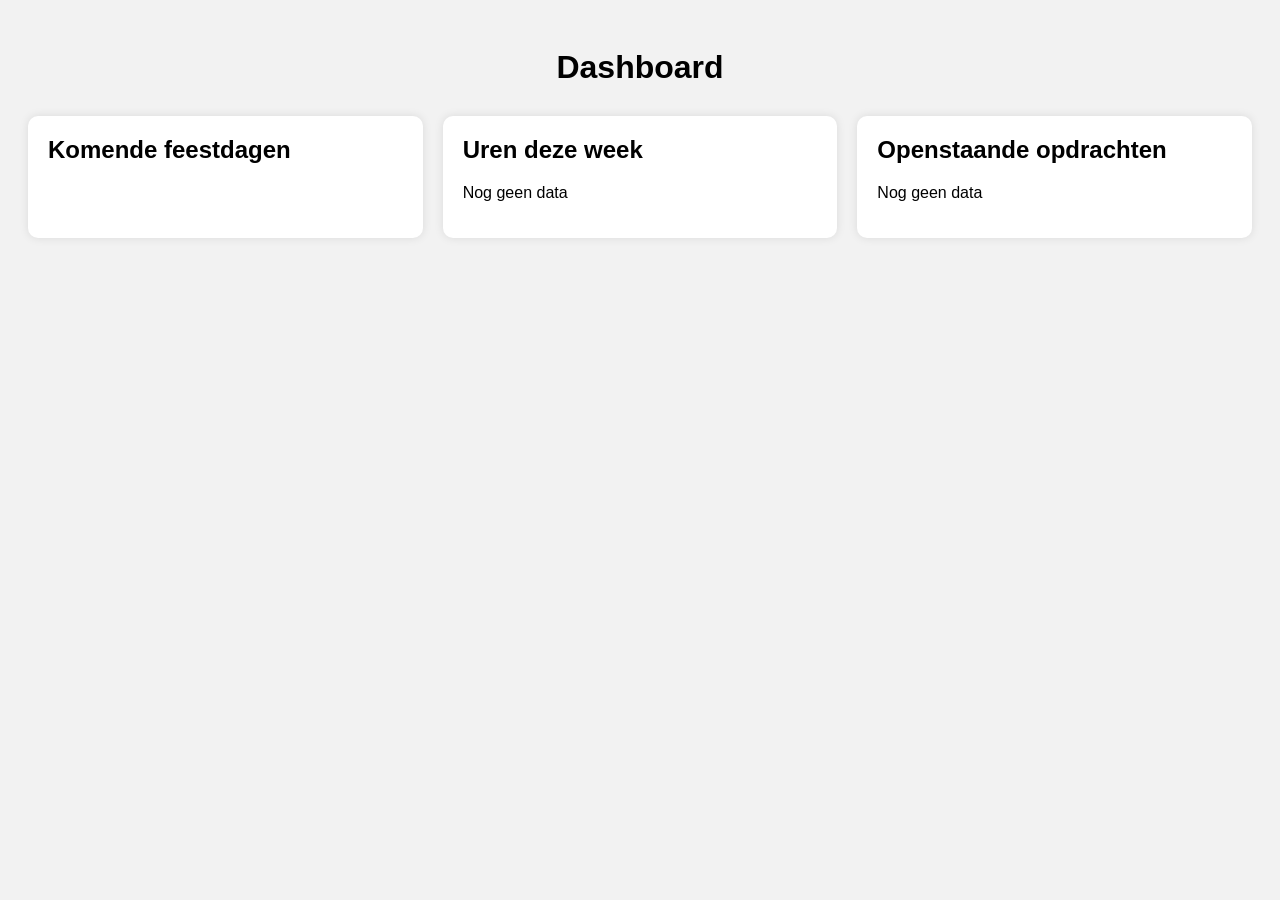
<file: Feestdagen/index.html>
<!DOCTYPE html>
<html lang="nl">
<head>
  <meta charset="UTF-8">
  <title>Dashboard</title>
  <link rel="stylesheet" href="dashboard.css">
</head>

<body>

  <h1>Dashboard</h1>

  <div class="dashboard">

    <!-- Feestdagen opdracht -->
    <div class="card">
        <h2>Komende feestdagen</h2>
        <ul id="feestdagenLijst"></ul>
    </div>


    <div class="card">
      <h2>Uren deze week</h2>
      <p id="urenWeek">Nog geen data</p>
    </div>

    <div class="card">
      <h2>Openstaande opdrachten</h2>
      <p id="openOpdrachten">Nog geen data</p>
    </div>

  </div>

  <script src="dashboard.js"></script>
</body>
</html>
</file>
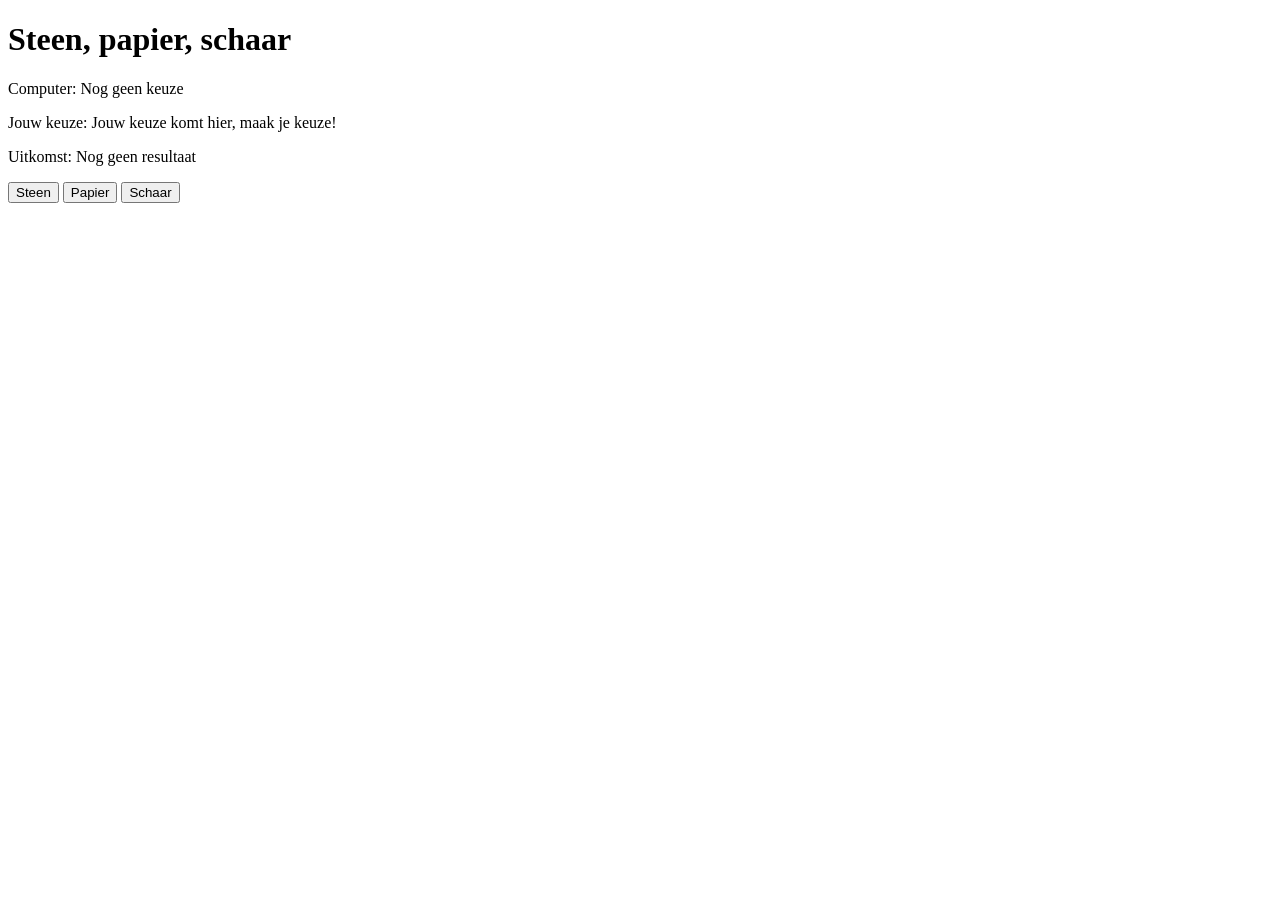
<file: Steen papier schaar V1/index.html>
<!DOCTYPE html>
<html lang="nl">
<head>
  <meta charset="UTF-8">
  <title>Steen Papier Schaar</title>
</head>
<body>
  <h1>Steen, papier, schaar</h1>

  <p>Computer: <span id="computer"></span></p>
  <p>Jouw keuze: <span id="human"></span></p>
  <p>Uitkomst: <span id="result"></span></p>

  <button id="steen">Steen</button>
  <button id="papier">Papier</button>
  <button id="schaar">Schaar</button>

  <script src="script.js"></script>
</body>
</html>
</file>
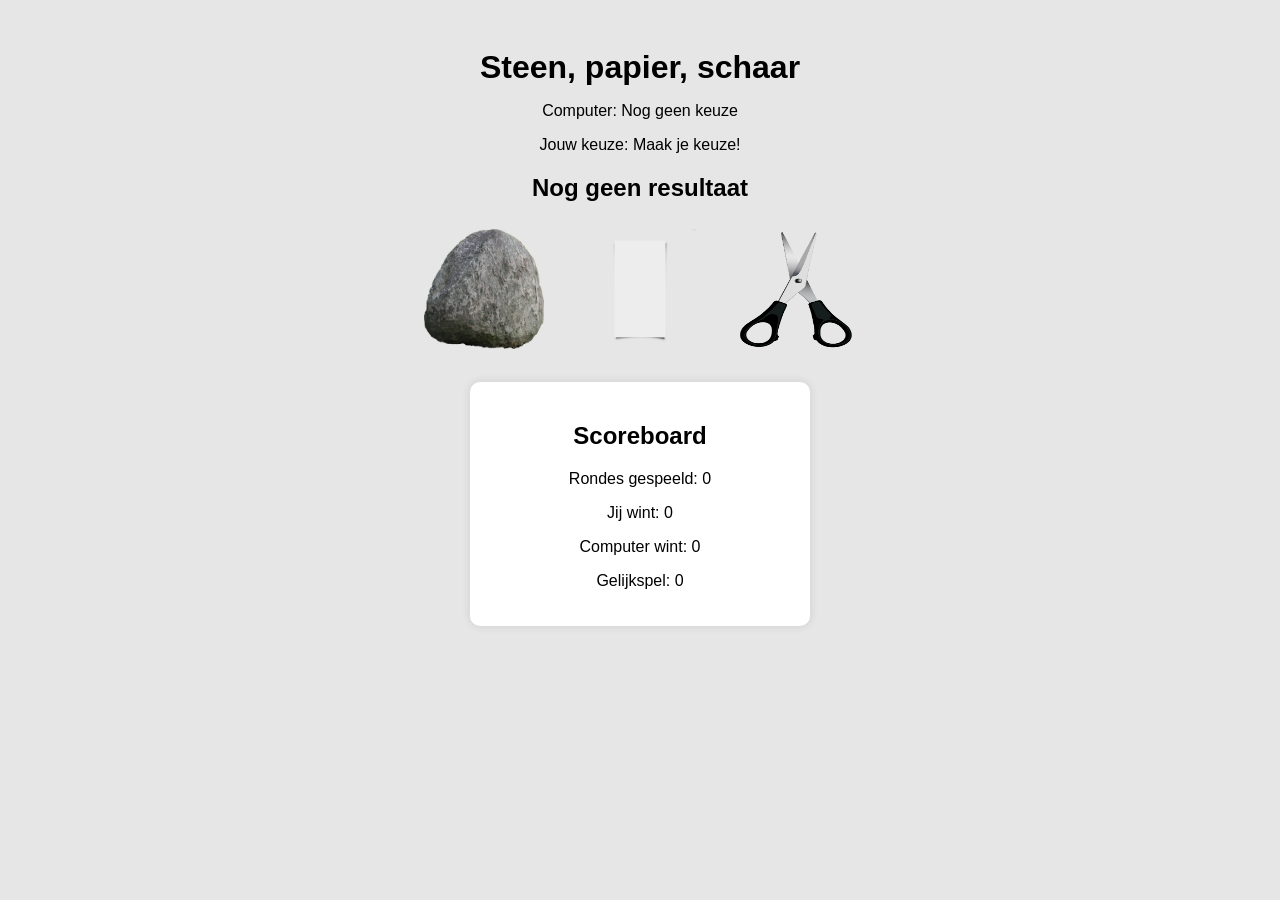
<file: Steen papier schaar V2/index.html>
<!DOCTYPE html>
<html lang="nl">
<head>
  <meta charset="UTF-8">
  <title>Steen Papier Schaar</title>
  <link rel="stylesheet" href="style.css">
</head>

<body>
  <h1>Steen, papier, schaar</h1>

  <p>Computer: <span id="computer"></span></p>
  <p>Jouw keuze: <span id="human"></span></p>
  <p id="result">Nog geen resultaat</p>

  <div class="choices">
    <img id="steen" class="choice-img" src="foto's/steen.png" alt="Steen">
    <img id="papier" class="choice-img" src="foto's/papier.png" alt="Papier">
    <img id="schaar" class="choice-img" src="foto's/schaar.png" alt="Schaar">
  </div>

  <div class="scoreboard">
    <h2>Scoreboard</h2>
    <p>Rondes gespeeld: <span id="rondes">0</span></p>
    <p>Jij wint: <span id="scorePlayer">0</span></p>
    <p>Computer wint: <span id="scoreCPU">0</span></p>
    <p>Gelijkspel: <span id="scoreDraw">0</span></p>
  </div>

  <!-- Geluidseffecten -->
  <audio id="soundWin" src="sounds/win.mp3"></audio>
  <audio id="soundLose" src="sounds/lose.mp3"></audio>
  <audio id="soundDraw" src="sounds/draw.mp3"></audio>

  <script src="script.js"></script>
</body>
</html>
</file>
<file: Feestdagen/dashboard.css>
body {
  font-family: Arial, sans-serif;
  background: #f2f2f2;
  padding: 20px;
}

h1 {
  text-align: center;
  margin-bottom: 30px;
}

.dashboard {
  display: grid;
  grid-template-columns: repeat(3, 1fr);
  gap: 20px;
}

.card {
  background: white;
  padding: 20px;
  border-radius: 10px;
  box-shadow: 0 0 10px rgba(0,0,0,0.1);
}

.card h2 {
  margin-top: 0;
}
</file>
<file: Steen papier schaar V2/style.css>
body {
  font-family: Arial, sans-serif;
  background: #e6e6e6; /* LICHTGRIJS */
  text-align: center;
  padding: 20px;
}

h1 {
  margin-bottom: 10px;
}

.choices {
  display: flex;
  justify-content: center;
  gap: 30px;
  margin-top: 20px;
}

.choice-img {
  width: 120px;
  height: 120px;
  cursor: pointer;
  transition: 0.2s;
  border-radius: 10px;
  border: 3px solid transparent;
}

.choice-img:hover {
  transform: scale(1.1);
  border-color: #007bff;
}

#result {
  font-size: 24px;
  font-weight: bold;
  margin-top: 20px;
}

/* Scoreboard */
.scoreboard {
  margin-top: 30px;
  background: white;
  padding: 20px;
  width: 300px;
  margin-left: auto;
  margin-right: auto;
  border-radius: 10px;
  box-shadow: 0 0 10px rgba(0,0,0,0.1);
}

/* WIN FLASH (groen) */
.flash-win {
  animation: flashWin 0.8s ease-out;
}

@keyframes flashWin {
  0% { color: green; }
  100% { color: black; }
}

/* LOSE FLASH (rood) */
.flash-lose {
  animation: flashLose 0.8s ease-out;
}

@keyframes flashLose {
  0% { color: red; }
  100% { color: black; }
}

/* SHAKE (gelijkspel) */
.shake {
  animation: shakeAnim 0.8s;
}

@keyframes shakeAnim {
  0% { transform: translateX(0); }
  25% { transform: translateX(-5px); }
  50% { transform: translateX(5px); }
  75% { transform: translateX(-5px); }
  100% { transform: translateX(0); }
}
</file>
